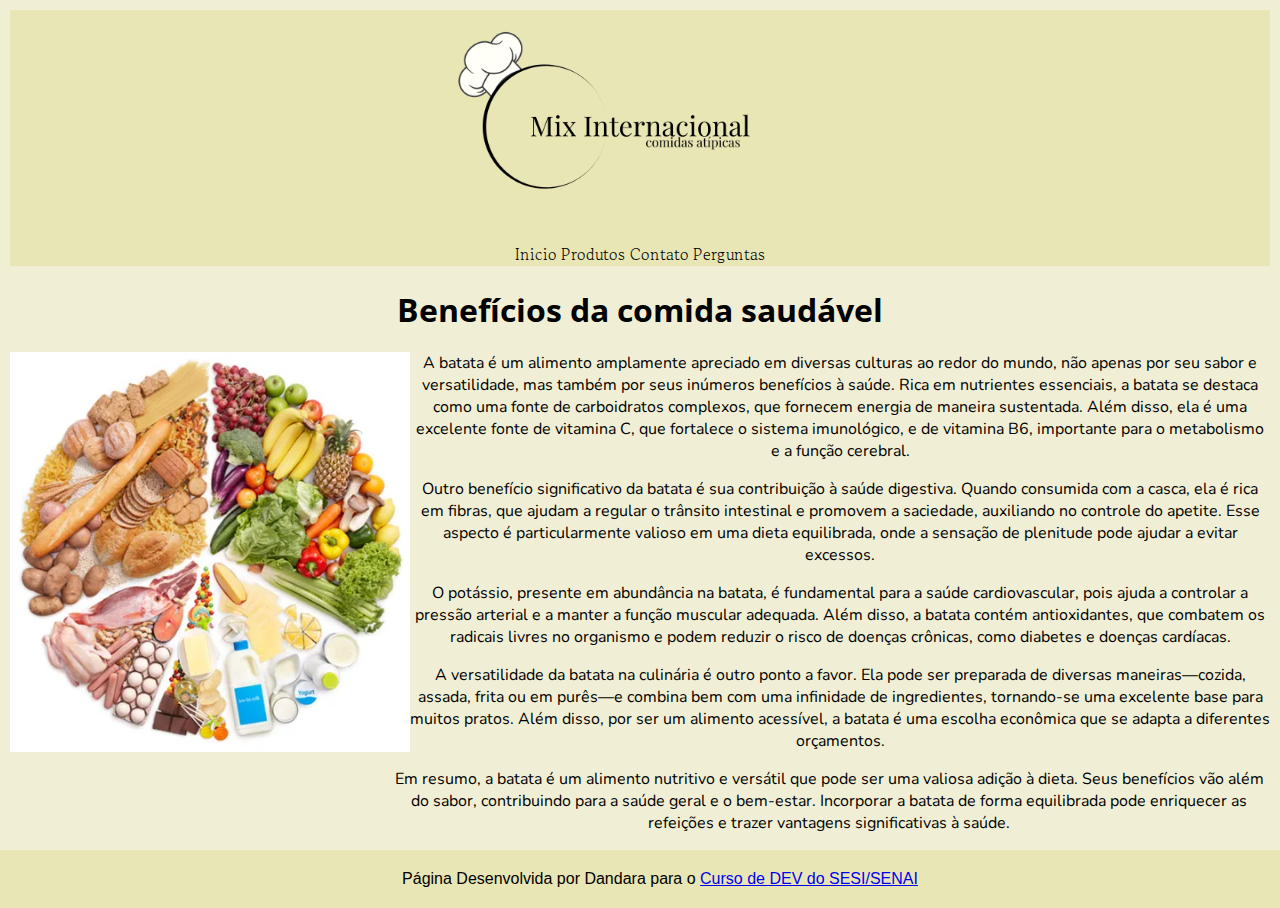
<file: index.html>
<!DOCTYPE html>
<html lang="en">
<head>
    <meta charset="UTF-8">
    <meta name="viewport" content="width=device-width, initial-scale=1.0">
    <link rel="stylesheet" href="style.css">
    <title>Mix Internacional</title>
</head>
<body>
    <div>
        <img src="imagem/imagemtopo.png" alt="topo">
        <nav>
            <a href="index.html">Inicio</a>
            <a href="produto.html">Produtos</a>
            <a href="contato.html">Contato</a>
            <a href="quiz.html">Perguntas</a>
        </nav>
    </div>

    <h1>Benefícios da comida saudável</h1>

    <div class="texto">
        <img src="imagem/saudavel.webp" alt="batata">
        <p>A batata é um alimento amplamente apreciado em diversas culturas ao redor do mundo, não apenas por seu sabor e versatilidade, mas também por seus inúmeros benefícios à saúde. Rica em nutrientes essenciais, a batata se destaca como uma fonte de carboidratos complexos, que fornecem energia de maneira sustentada. Além disso, ela é uma excelente fonte de vitamina C, que fortalece o sistema imunológico, e de vitamina B6, importante para o metabolismo e a função cerebral.</p>

        <p>Outro benefício significativo da batata é sua contribuição à saúde digestiva. Quando consumida com a casca, ela é rica em fibras, que ajudam a regular o trânsito intestinal e promovem a saciedade, auxiliando no controle do apetite. Esse aspecto é particularmente valioso em uma dieta equilibrada, onde a sensação de plenitude pode ajudar a evitar excessos.</p>

        <p>O potássio, presente em abundância na batata, é fundamental para a saúde cardiovascular, pois ajuda a controlar a pressão arterial e a manter a função muscular adequada. Além disso, a batata contém antioxidantes, que combatem os radicais livres no organismo e podem reduzir o risco de doenças crônicas, como diabetes e doenças cardíacas.</p>

        <p>A versatilidade da batata na culinária é outro ponto a favor. Ela pode ser preparada de diversas maneiras—cozida, assada, frita ou em purês—e combina bem com uma infinidade de ingredientes, tornando-se uma excelente base para muitos pratos. Além disso, por ser um alimento acessível, a batata é uma escolha econômica que se adapta a diferentes orçamentos.</p>

        <p>Em resumo, a batata é um alimento nutritivo e versátil que pode ser uma valiosa adição à dieta. Seus benefícios vão além do sabor, contribuindo para a saúde geral e o bem-estar. Incorporar a batata de forma equilibrada pode enriquecer as refeições e trazer vantagens significativas à saúde.</p>
    </div>

    <footer> Página Desenvolvida por Dandara para o <a href="https://sp.senai.br/unidade/jau/"> Curso de DEV do SESI/SENAI</a> </footer>
</body>
</html>
</file>
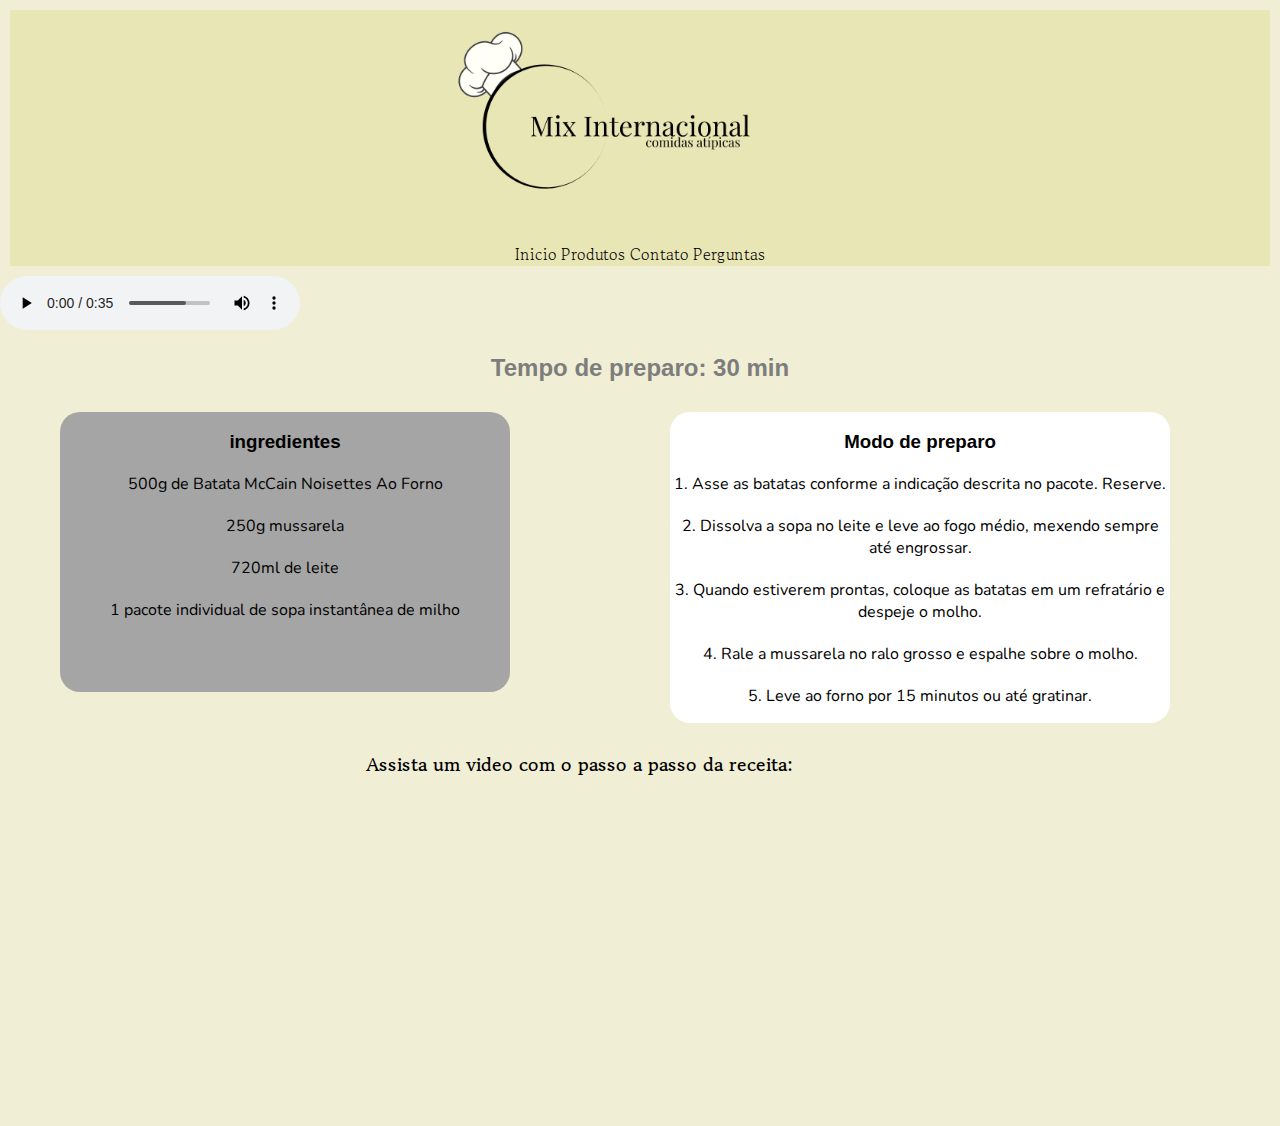
<file: batata1.html>
<!DOCTYPE html>
<html lang="en">
<head>
    <meta charset="UTF-8">
    <meta name="viewport" content="width=device-width, initial-scale=1.0">
    <link rel="stylesheet" href="style.css">
    <title>Batata Noisettes Gratinada</title>
</head>
<body>
    <div>
        <img src="imagem/imagemtopo.png" alt="topo">
        <nav>
            <a href="index.html">Inicio</a>
            <a href="produto.html">Produtos</a>
            <a href="contato.html">Contato</a>
            <a href="quiz.html">Perguntas</a>
        </nav>
    </div>

    <audio controls>
        <source src="som/Batata.mp3" type="audio/mp3">
    </audio>

    <h2>Tempo de preparo: 30 min</h2>

    <section class="batata">
        <div class="ingredientes">
            <h3>ingredientes</h3>
            <p>500g de Batata McCain Noisettes Ao Forno</p>
            <p>250g mussarela</p>
            <p>720ml de leite</p>
            <p>1 pacote individual de sopa instantânea de milho</p>
        </div>
        <div class="preparo">
            <h3>Modo de preparo</h3>
            <p>1. Asse as batatas conforme a indicação descrita no pacote. Reserve.</p>
            <p>2. Dissolva a sopa no leite e leve ao fogo médio, mexendo sempre até engrossar.</p>
            <p>3. Quando estiverem prontas, coloque as batatas em um refratário e despeje o molho.</p>
            <p>4. Rale a mussarela no ralo grosso e espalhe sobre o molho.</p>
            <p>5. Leve ao forno por 15 minutos ou até gratinar.</p>
        </div>
    </section>

    <div class="video"> 
        <h3>Assista um video com o passo a passo da receita:</h3>
        <iframe width="560" height="315" src="https://www.youtube.com/embed/QWqXfVt6VL4?si=UqPNgBOPa4XU9f1o" title="YouTube video player" frameborder="0" allow="accelerometer; autoplay; clipboard-write; encrypted-media; gyroscope; picture-in-picture; web-share" referrerpolicy="strict-origin-when-cross-origin" allowfullscreen></iframe>
    </div>

</body>
</html>
</file>
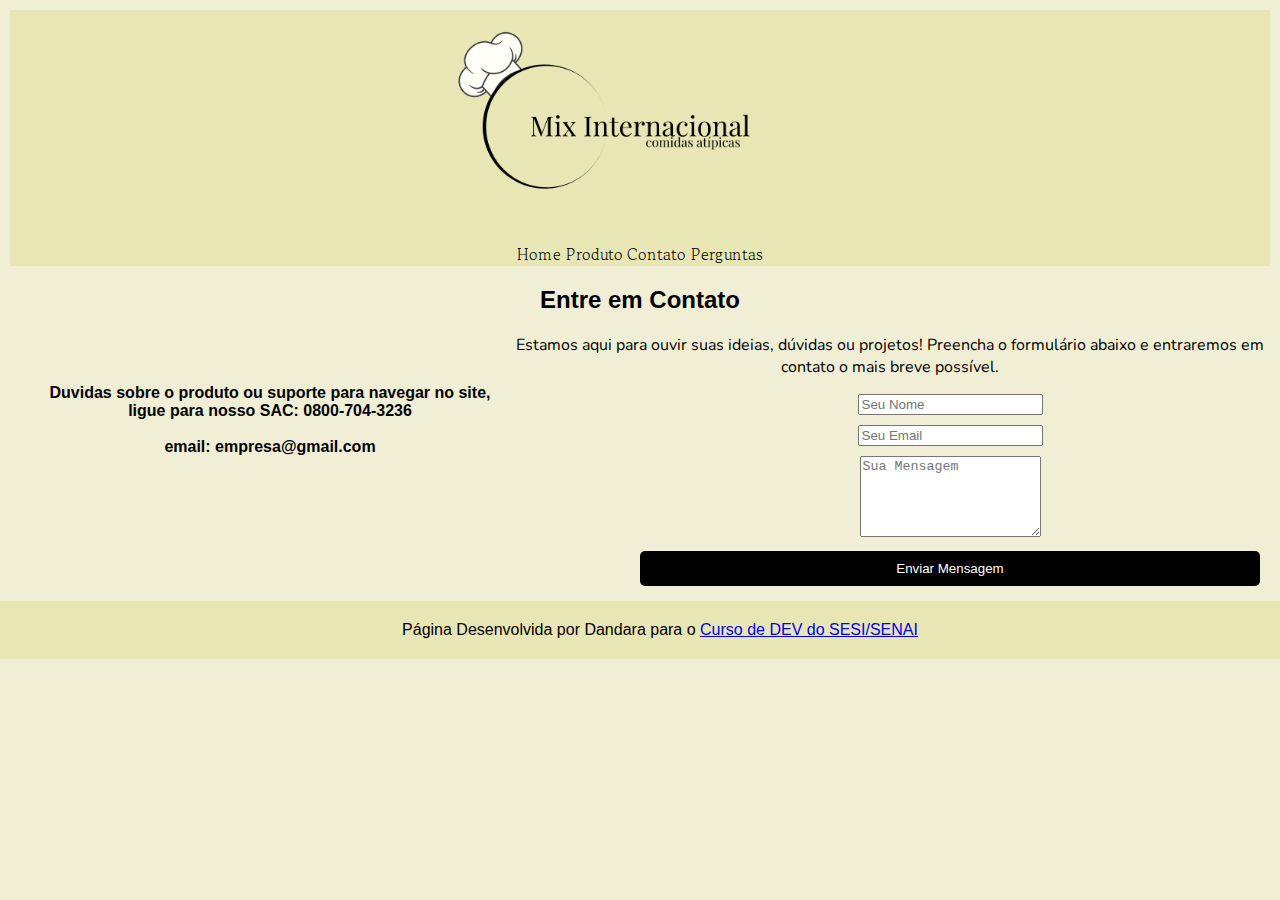
<file: contato.html>
<!DOCTYPE html>
<html lang="pt-br">
<head>
    <meta charset="UTF-8">
    <meta name="viewport" content="width=device-width, initial-scale=1.0">
    <link rel="stylesheet" href="style.css">
    <title>Contatos</title>
</head>
<body>
    <div>
        <img src="imagem/imagemtopo.png" alt="topo">
        <nav>
            <a href="index.html">Home</a>
            <a href="produto.html">Produto</a>
            <a href="contato.html">Contato</a>
            <a href="quiz.html">Perguntas</a>
        </nav>
    </div>

    <section class="contato-section" id="contato">
        <div class="container">
            <h2>Entre em Contato</h2>
            <h4>Duvidas sobre o produto ou suporte para navegar no site, ligue para nosso SAC: 0800-704-3236
                <br>
                <br>
                email: empresa@gmail.com
            </h4>
            <p>Estamos aqui para ouvir suas ideias, dúvidas ou projetos! Preencha o formulário abaixo e entraremos em contato o mais breve possível.</p>
           
            <form action="https://formsubmit.co/dmazaroto@gmail.com" method="post">
                <div class="form-group">
                    <input type="text" name="nome" placeholder="Seu Nome" required>
                </div>
                <div class="form-group">
                    <input type="email" name="email" placeholder="Seu Email" required>
                </div>
                <div class="form-group">
                    <textarea name="mensagem" placeholder="Sua Mensagem" rows="5" required></textarea>
                </div>
                <div class="form-group">
                    <button type="submit">Enviar Mensagem</button>
                </div>
            </form>
        </div>
    </section>
 
    <footer> Página Desenvolvida por Dandara para o <a href="https://sp.senai.br/unidade/jau/"> Curso de DEV do SESI/SENAI</a> </footer>
 
</body>
</html>
</file>
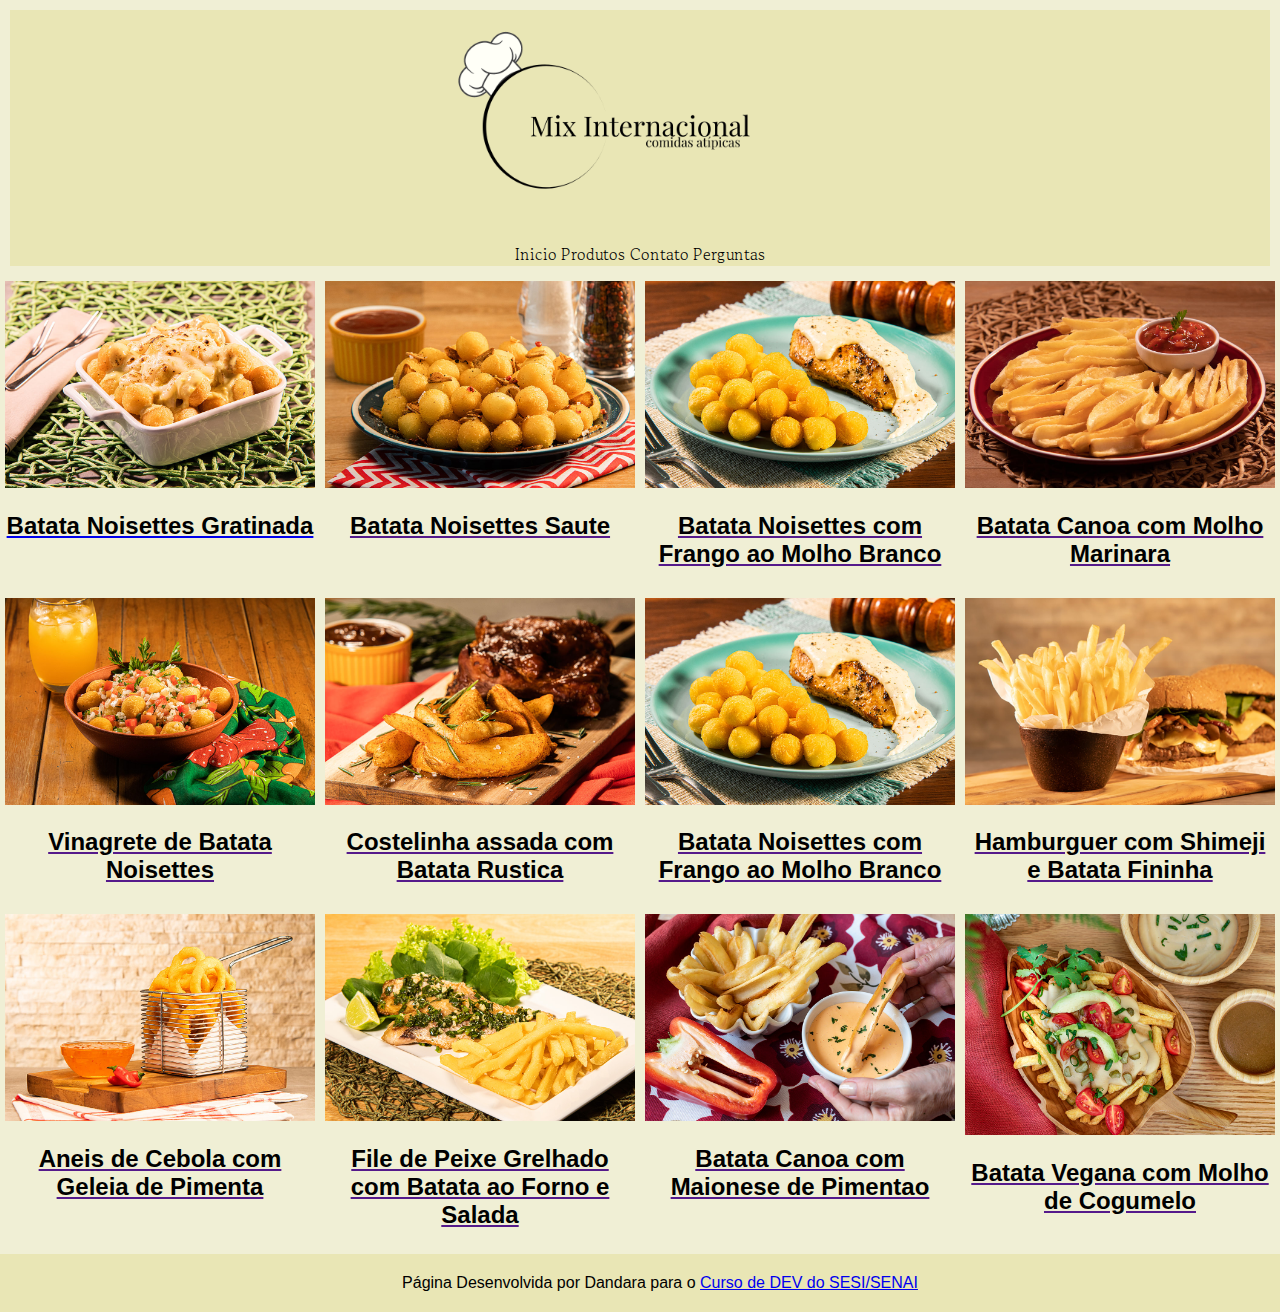
<file: produto.html>
<!DOCTYPE html>
<html lang="en">
<head>
    <meta charset="UTF-8">
    <meta name="viewport" content="width=device-width, initial-scale=1.0">
    <link rel="stylesheet" href="style.css">
    <title>Mix Internacional</title>
</head>
<body>
    <div>
        <img src="imagem/imagemtopo.png" alt="topo">
        <nav>
            <a href="index.html">Inicio</a>
            <a href="produto.html">Produtos</a>
            <a href="contato.html">Contato</a>
            <a href="quiz.html">Perguntas</a>
        </nav>
    </div>
    
    <div class="gallery">
        <a href="batata1.html">
            <img src="imagem/Batata-Noisettes-Gratinada.jpg" 
            alt="Batata-Noisettes-Gratinada">
            <h2>Batata Noisettes Gratinada</h2>
        </a>

        <a href="">
            <img src="imagem/Batata-Noisettes-Saute.jpg" 
            alt="Batata-Noisettes-Saute">
            <h2>Batata Noisettes Saute</h2>
        </a>

        <a href="">
            <img src="imagem/Batata-Noisettes-com-Frango-ao-Molho-Branco.jpg" 
            alt="Batata-Noisettes-com-Frango-ao-Molho-Branco">
            <h2>Batata Noisettes com Frango ao Molho Branco</h2>
        </a>

        <a href="">
            <img src="imagem/Batata-Canoa-com-Molho-Marinara.jpg" 
            alt="Batata-Canoa-com-Molho-Marinara">
            <h2>Batata Canoa com Molho Marinara</h2>
        </a>
    </div>

    <div class="gallery">
        <a href="">
            <img src="imagem/Vinagrete-de-Batata-Noisettes.jpg" 
            alt="Vinagrete-de-Batata-Noisettes">
            <h2>Vinagrete de Batata Noisettes</h2>
        </a>

        <a href="">
            <img src="imagem/Costelinha-assada-com-Batata-Rustica-.jpg" 
            alt="Costelinha-assada-com-Batata-Rustica-">
            <h2>Costelinha assada com Batata Rustica</h2>
        </a>

        <a href="">
            <img src="imagem/Batata-Noisettes-com-Frango-ao-Molho-Branco.jpg" 
            alt="Batata-Noisettes-com-Frango-ao-Molho-Branco">
            <h2>Batata Noisettes com Frango ao Molho Branco</h2>
        </a>

        <a href="">
            <img src="imagem/Hamburguer-com-Shimeji-e-Batata-Fininha.jpg" 
            alt="Hamburguer-com-Shimeji-e-Batata-Fininha">
            <h2>Hamburguer com Shimeji e Batata Fininha</h2>
        </a>
    </div>

    <div class="gallery">
        <a href="">
            <img src="imagem/Aneis-de-Cebola-com-Geleia-de-Pimenta.jpg" 
            alt="Aneis-de-Cebola-com-Geleia-de-Pimenta">
            <h2>Aneis de Cebola com Geleia de Pimenta</h2>
        </a>

        <a href="">
            <img src="imagem/File-de-Peixe-Grelhado-com-Batata-ao-Forno-e-Salada.jpg" 
            alt="File-de-Peixe-Grelhado-com-Batata-ao-Forno-e-Salada">
            <h2>File de Peixe Grelhado com Batata ao Forno e Salada</h2>
        </a>

        <a href="">
            <img src="imagem/Batata-Canoa-com-Maionese-de-Pimentao_Batata-McCain.jpg" 
            alt="Batata-Canoa-com-Maionese-de-Pimentao_Batata-McCain">
            <h2>Batata Canoa com Maionese de Pimentao</h2>
        </a>

        <a href="">
            <img src="imagem/Batata-Vegana-com-Molho-de-Cogumelo-Batata-McCain.jpg" 
            alt="Batata-Vegana-com-Molho-de-Cogumelo-Batata-McCain">
            <h2>Batata Vegana com Molho de Cogumelo</h2>
        </a>
    </div>

    <footer> Página Desenvolvida por Dandara para o <a href="https://sp.senai.br/unidade/jau/"> Curso de DEV do SESI/SENAI</a> </footer>
</body>
</html>
</file>
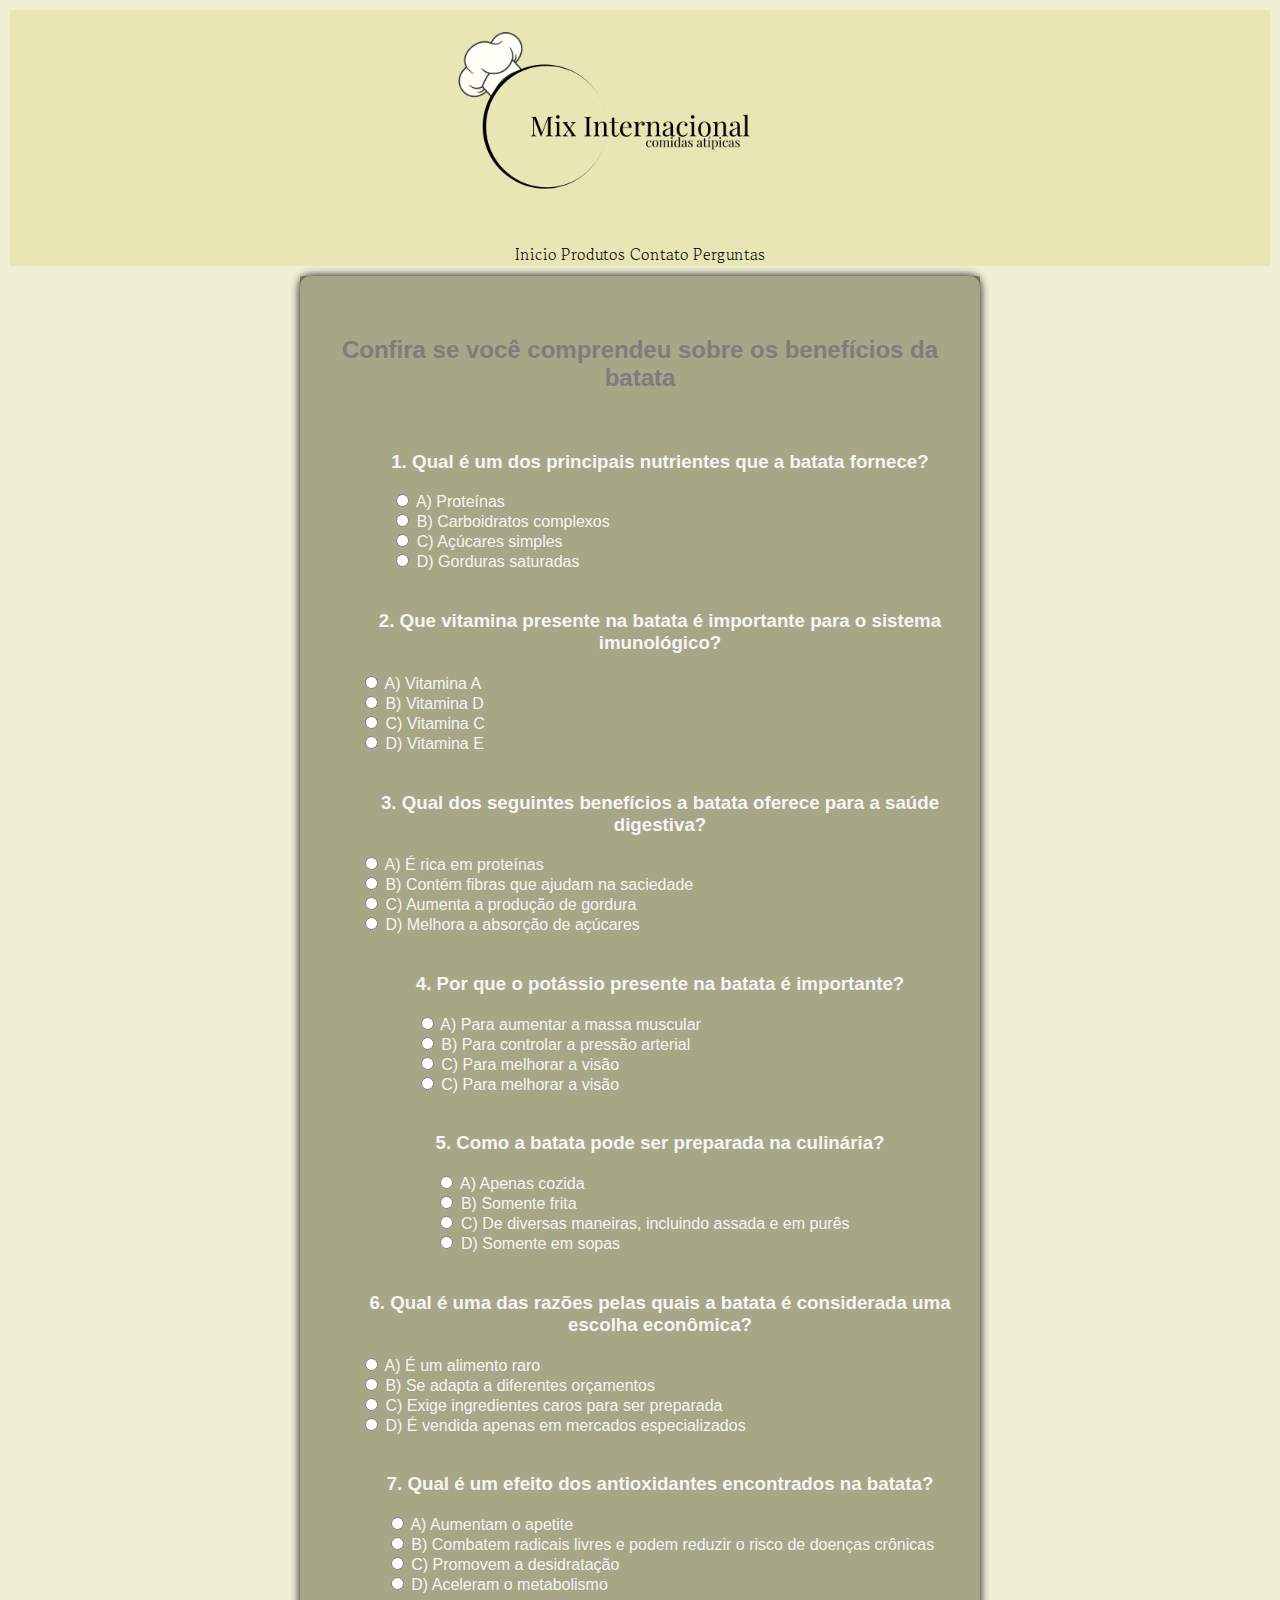
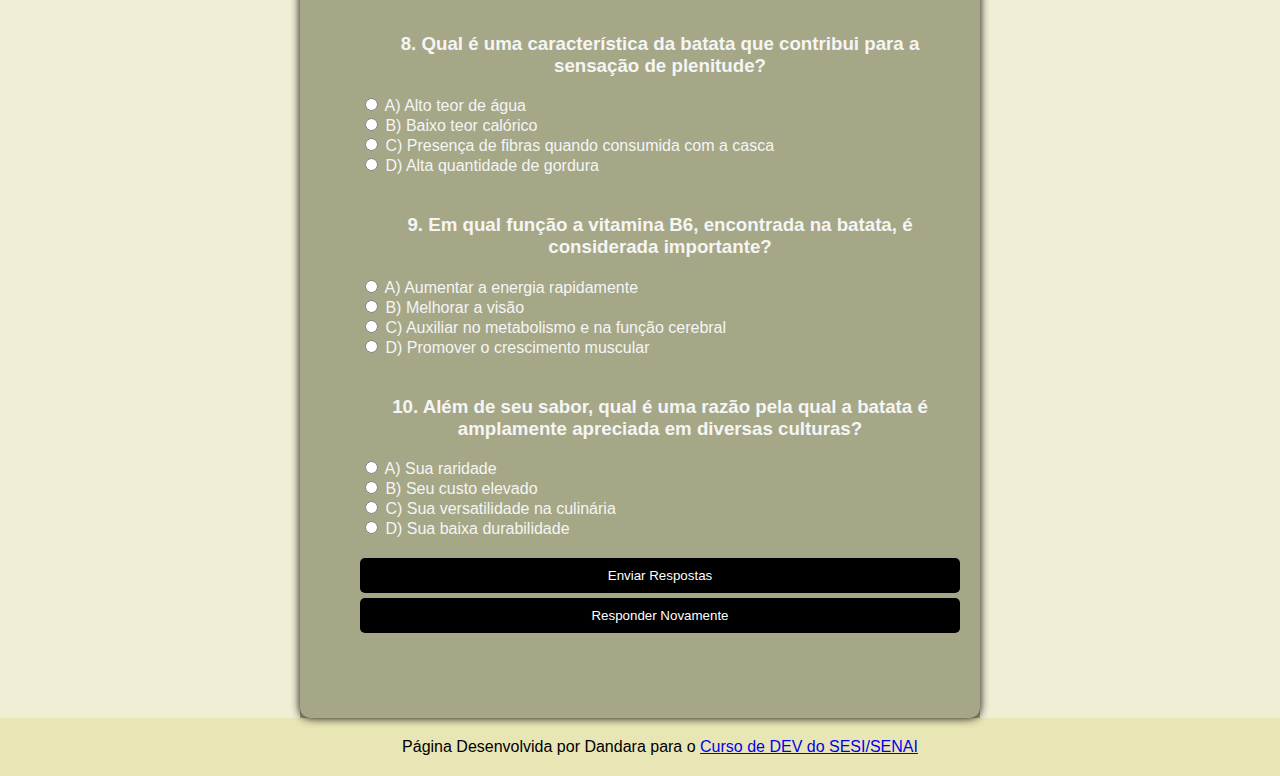
<file: quiz.html>
<!DOCTYPE html>
<html lang="pt-br">
<head>
    <meta charset="UTF-8">
    <meta name="viewport" content="width=device-width, initial-scale=1.0">
    <link rel="stylesheet" href="style.css">
    <title>Melhor Quiz</title>
</head>
<body>
    <div>
        <img src="imagem/imagemtopo.png" alt="topo">
        <nav>
            <a href="index.html">Inicio</a>
            <a href="produto.html">Produtos</a>
            <a href="contato.html">Contato</a>
            <a href="quiz.html">Perguntas</a>
        </nav>
    </div>

    <main>
    <section class="quiz-section">
        <h2>Confira se você comprendeu sobre os benefícios da batata</h2>
 
        <form id="quiz-form">
            <section class="question">
                <h3>1. Qual é um dos principais nutrientes que a batata fornece?</h3>
                <label><input type="radio" name="q1" value="A" onclick="disableOptions('q1'), playSound()"> A) Proteínas</label><br>
                <label><input type="radio" name="q1" value="B" onclick="disableOptions('q1'), playSound()"> B) Carboidratos complexos</label><br>
                <label><input type="radio" name="q1" value="C" onclick="disableOptions('q1'), playSound()"> C) Açúcares simples</label><br>
                <label><input type="radio" name="q1" value="D" onclick="disableOptions('q1'), playSound()"> D) Gorduras saturadas</label>
            </section>
 
            <section class="question">
                <h3>2. Que vitamina presente na batata é importante para o sistema imunológico?</h3>
                <label><input type="radio" name="q2" value="A" onclick="disableOptions('q2'), playSound()"> A) Vitamina A</label><br>
                <label><input type="radio" name="q2" value="B" onclick="disableOptions('q2'), playSound()"> B) Vitamina D</label><br>
                <label><input type="radio" name="q2" value="C" onclick="disableOptions('q2'), playSound()"> C) Vitamina C</label><br>
                <label><input type="radio" name="q2" value="D" onclick="disableOptions('q2'), playSound()"> D) Vitamina E</label>
            </section>
 
            <section class="question">
                <h3>3. Qual dos seguintes benefícios a batata oferece para a saúde digestiva?</h3>
                <label><input type="radio" name="q3" value="A" onclick="disableOptions('q3'), playSound()"> A) É rica em proteínas</label><br>
                <label><input type="radio" name="q3" value="B" onclick="disableOptions('q3'), playSound()"> B) Contém fibras que ajudam na saciedade</label><br>
                <label><input type="radio" name="q3" value="C" onclick="disableOptions('q3'), playSound()"> C) Aumenta a produção de gordura</label><br>
                <label><input type="radio" name="q3" value="D" onclick="disableOptions('q3'), playSound()"> D) Melhora a absorção de açúcares</label>
            </section>
 
            <section class="question">
                <h3>4. Por que o potássio presente na batata é importante?</h3>
                <label><input type="radio" name="q4" value="A" onclick="disableOptions('q4'), playSound()"> A) Para aumentar a massa muscular</label><br>
                <label><input type="radio" name="q4" value="B" onclick="disableOptions('q4'), playSound()"> B) Para controlar a pressão arterial</label><br>
                <label><input type="radio" name="q4" value="C" onclick="disableOptions('q4'), playSound()"> C) Para melhorar a visão</label><br>
                <label><input type="radio" name="q4" value="D" onclick="disableOptions('q4'), playSound()"> C) Para melhorar a visão</label>
            </section>
 
            <section class="question">
                <h3>5. Como a batata pode ser preparada na culinária?</h3>
                <label><input type="radio" name="q5" value="A" onclick="disableOptions('q5'), playSound()"> A) Apenas cozida</label><br>
                <label><input type="radio" name="q5" value="B" onclick="disableOptions('q5'), playSound()"> B) Somente frita</label><br>
                <label><input type="radio" name="q5" value="C" onclick="disableOptions('q5'), playSound()"> C) De diversas maneiras, incluindo assada e em purês</label><br>
                <label><input type="radio" name="q5" value="D" onclick="disableOptions('q5'), playSound()"> D) Somente em sopas</label>
            </section>
 
            <section class="question">
                <h3>6. Qual é uma das razões pelas quais a batata é considerada uma escolha econômica?</h3>
                <label><input type="radio" name="q6" value="A" onclick="disableOptions('q6'), playSound()"> A) É um alimento raro</label><br>
                <label><input type="radio" name="q6" value="B" onclick="disableOptions('q6'), playSound()"> B) Se adapta a diferentes orçamentos</label><br>
                <label><input type="radio" name="q6" value="C" onclick="disableOptions('q6'), playSound()"> C) Exige ingredientes caros para ser preparada</label><br>
                <label><input type="radio" name="q6" value="D" onclick="disableOptions('q6'), playSound()"> D) É vendida apenas em mercados especializados</label>
            </section>
 
            <section class="question">
                <h3>7. Qual é um efeito dos antioxidantes encontrados na batata?</h3>
                <label><input type="radio" name="q7" value="A" onclick="disableOptions('q7'), playSound()"> A) Aumentam o apetite</label><br>
                <label><input type="radio" name="q7" value="B" onclick="disableOptions('q7'), playSound()"> B) Combatem radicais livres e podem reduzir o risco de doenças crônicas</label><br>
                <label><input type="radio" name="q7" value="C" onclick="disableOptions('q7'), playSound()"> C) Promovem a desidratação</label><br>
                <label><input type="radio" name="q7" value="D" onclick="disableOptions('q7'), playSound()"> D) Aceleram o metabolismo</label>
            </section>

            <section class="question">
            
                <h3>8. Qual é uma característica da batata que contribui para a sensação de plenitude?</h3>
                <label><input type="radio" name="q8" value="A" onclick="disableOptions('q8'), playSound()"> A) Alto teor de água</label><br>
                <label><input type="radio" name="q8" value="B" onclick="disableOptions('q8'), playSound()"> B) Baixo teor calórico</label><br>
                <label><input type="radio" name="q8" value="C" onclick="disableOptions('q8'), playSound()"> C) Presença de fibras quando consumida com a casca</label><br>
                <label><input type="radio" name="q8" value="D" onclick="disableOptions('q8'), playSound()"> D) Alta quantidade de gordura</label>
            </section>

            <section class="question">
                <h3>9. Em qual função a vitamina B6, encontrada na batata, é considerada importante?</h3>
                <label><input type="radio" name="q9" value="A" onclick="disableOptions('q9'), playSound()"> A) Aumentar a energia rapidamente</label><br>
                <label><input type="radio" name="q9" value="B" onclick="disableOptions('q9'), playSound()"> B) Melhorar a visão</label><br>
                <label><input type="radio" name="q9" value="C" onclick="disableOptions('q9'), playSound()"> C) Auxiliar no metabolismo e na função cerebral</label><br>
                <label><input type="radio" name="q9" value="D" onclick="disableOptions('q9'), playSound()"> D) Promover o crescimento muscular</label>
            </section>

            <section class="question">
                <h3>10. Além de seu sabor, qual é uma razão pela qual a batata é amplamente apreciada em diversas culturas?</h3>
                <label><input type="radio" name="q10" value="A" onclick="disableOptions('q10'), playSound()"> A) Sua raridade</label><br>
                <label><input type="radio" name="q10" value="B" onclick="disableOptions('q10'), playSound()"> B) Seu custo elevado</label><br>
                <label><input type="radio" name="q10" value="C" onclick="disableOptions('q10'), playSound()"> C) Sua versatilidade na culinária</label><br>
                <label><input type="radio" name="q10" value="D" onclick="disableOptions('q10'), playSound()"> D) Sua baixa durabilidade</label>
            </section>
 
            <button type="button" onclick="submitQuiz()" id="enviar">Enviar Respostas</button>
                <button onclick="responderNovamente()" id="reiniciar" disabled>Responder Novamente</button>
            </form>
           
            <audio id="venceusom" src="som/venceu.mp3" preload="auto"></audio>
            <audio id="selecionasom" src="som/seleciona.mp3" preload="auto"></audio>
     
            <section id="result"></section>
        </section>
        </main>
        <script src="script.js"></script>

    <footer> Página Desenvolvida por Dandara para o <a href="https://sp.senai.br/unidade/jau/"> Curso de DEV do SESI/SENAI</a> </footer>
</body>
</html>
</file>
<file: style.css>
@import url('https://fonts.googleapis.com/css2?family=Nunito:ital,wght@0,200..1000;1,200..1000&display=swap');

@import url('https://fonts.googleapis.com/css2?family=Fredoka:wght@300..700&family=Nunito:ital,wght@0,200..1000;1,200..1000&family=Open+Sans:ital,wght@0,300..800;1,300..800&display=swap');

@import url('https://fonts.googleapis.com/css2?family=Gowun+Batang:wght@400;700&display=swap');

body{
    margin: 0;
    font-family: Arial, Helvetica, sans-serif;
    background-color: #f0efd5;
}

nav{
    margin-top: -20px;
    margin-bottom: 0%;
    padding-top: 0%;
    background-color: #e9e6b5;
}

nav a{
    color: black;
    text-decoration: none;
    font-family: "Gowun Batang", serif;
}

div{
    margin: 10px;
    text-align: center;
}

div img{
    width: 100%;
    height: auto;
}

div h2{
    color: black;
    text-decoration: none;
}

.gallery{
    display: flex;
    flex-wrap: wrap;
    justify-content: center;
    margin: 0 auto;
}

.gallery img{
    width: 100%;
    height: auto;
}

.gallery a{
    flex: 1 1 calc(25% - 10px);
    margin: 5px;
}


h1{
    text-align: center;
    font-family: "Open Sans", sans-serif;
}

div p{
    padding-left: 30%;
    text-align: center;
    font-family: "Nunito", sans-serif;
}

.texto>img{
    width: 400px;
    float: left;
}

h2{
    text-align: center;
    color: #7d7d7d;
}


.batata{
    display: flex;
}

.ingredientes{
    float: left;
    text-align: center;
    align-items: center;
    background-color: #a5a5a5;
    color: black;
    margin-top: 10px;
    margin-left: 60px;
    width: 450px;
    height: 280px;
    border-radius: 20px;
}

.ingredientes p{
    margin-top: 20px;
    margin: 5;
    padding: 0;
}

h3{
    text-align: center;
}

.preparo{
    float: right;
    text-align: center;
    align-items: center;
    background-color: white;
    color: black;
    width: 500px;
    margin-top: 10px;
    margin-left: 150px;
    border-radius: 20px;
}

.preparo p{
    margin-top: 20px;
    margin: 5;
    padding: 0;
}

.video{
    text-align: center;
}

.video h3{
    color: black;
    font-family: "Gowun Batang", serif;
    margin-right: 120px;
}

footer{
    text-align: center;
    padding: 20px;
    background-color: #e9e6b5;
    color: black;
    width: 100%;
}


main{
    font-family: Arial, Helvetica, sans-serif;
    display: flex;
    justify-content: center;
    align-items: center;
    height: auto;
    color: whitesmoke;
}
 
.quiz-section{
    position: relative;
    justify-content: center;
    padding: 40px; /* Ajuste o padding como preferir */
    border-radius: 10px;
    box-shadow: 0 0 10px black;
    width: 100%;
    max-width: 600px; /* Largura máxima */
    margin: 0 auto; /* Centraliza o formulário na página */
}
 
.quiz-section::before{
    content: "";
    position: absolute;
    inset: 0;
    background-color: rgb(89, 95, 57);
    opacity: 0.5;
    z-index: -10;
}
 
.question{
    margin-bottom: 20px;
}
 
button{
    width: 100%;
    padding: 10px;
    margin-bottom: 5px;
    background-color: black;
    color: white;
    border: none;
    border-radius: 5px;
    cursor: pointer;
}
 
button:hover{
    background-color: chartreuse;
}
 
#result{
    margin-top: 20px;
    font-size: 18px;
    text-align: center;
}


h4{
    float: left;
    text-align: center;
    align-items: center;
    background-color: #f0efd5;
    color: black;
    width: 480px;
    margin-top: 50px;
    margin-left: 20px;
    border-radius: 10px;

}

.form-group{
    margin-left: 50%;
}

#quiz-form{

    display: flex; /* Adiciona flexbox */
    flex-direction: column; /* Organiza os itens em coluna */
    align-items: center; /* Centraliza os itens horizontalmente */
    margin: 0 auto; /* Centraliza o grupo no contêiner */
    width: 100%; /* Define a largura do grupo como 100% */
    max-width: 600px; /* Define uma largura máxima para o formulário */
    padding: 20px; /* Adiciona padding ao redor do formulário */

}
</file>
